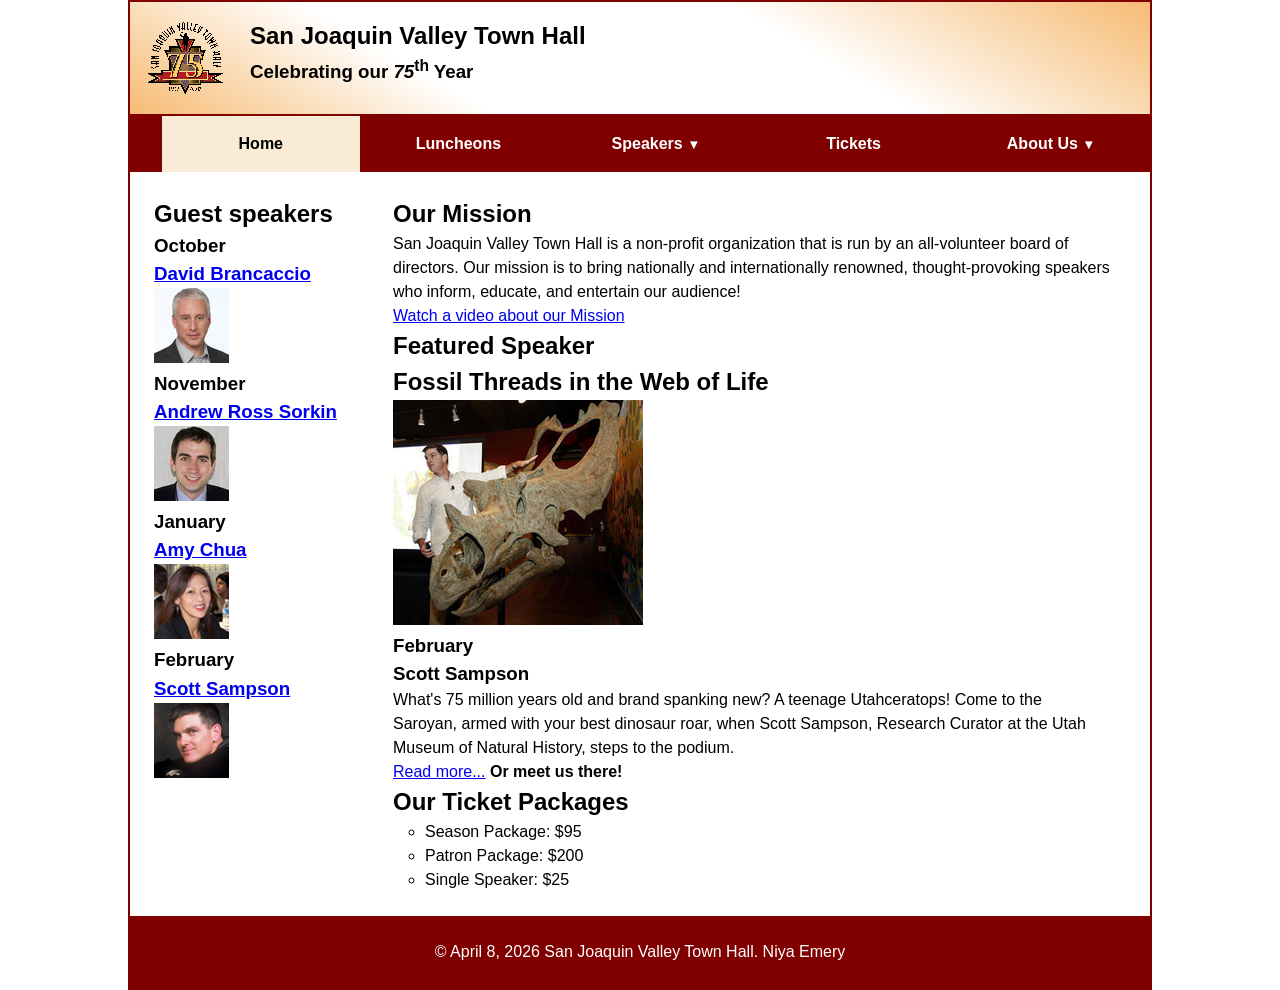
<file: index.html>
<!DOCTYPE html>
<html lang="en">
<head>
    <meta charset="utf-8">
    <title>San Joaquin Valley Town Hall</title>
    <link rel="stylesheet" href="styles/main.css">
</head>
<body>
    <header>
        <img src="images/town_hall_logo.gif" alt="Town Hall logo">
        <h2>San Joaquin Valley Town Hall</h2>
        <h3>Celebrating our <em class="large">75</em><sup>th</sup> Year</h3>
    </header>

    <nav class="navbar">
        <ul class="menu">
            <li><a class="current">Home</a></li>
            <li><a href="#">Luncheons</a></li>
            <li>
                <a href="#">Speakers <small>&#9660;</small></a>
                <ul class="submenu">
                    <li><a href="speakers/brancaccio.html">David Brancaccio</a></li>
                    <li><a href="speakers/sorkin.html">Andrew Ross Sorkin</a></li>
                    <li><a href="speakers/chua.html">Amy Chua</a></li>
                    <li><a href="speakers/sampson.html">Scott Sampson</a></li>
                </ul>
            </li>
            <li><a href="#">Tickets</a></li>
            <li>
                <a href="#">About Us <small>&#9660;</small></a>
                <ul class="submenu">
                    <li><a href="#">Our History</a></li>
                    <li><a href="#">Board of Directors</a></li>
                    <li><a href="#">Past Speakers</a></li>
                    <li><a href="#">Contact Us</a></li>
                </ul>
            </li>
        </ul>
    </nav>

    <main>
    <aside>
        <h2>Guest speakers</h2>
        <h3>October<br><a href="speakers/brancaccio.html">David Brancaccio</a></h3>
        <img src="images/brancaccio75.jpg" alt="David Brancaccio photo">
        
        <h3>November<br><a href="speakers/sorkin.html">Andrew Ross Sorkin</a></h3>
        <img src="images/sorkin75.jpg" alt="Andrew Ross Sorkin photo">
        
        <h3>January<br><a href="speakers/chua.html">Amy Chua</a></h3>
        <img src="images/chua75.jpg" alt="Amy Chua photo">
        
        <h3>February<br><a href="speakers/sampson.html">Scott Sampson</a></h3>
        <img src="images/sampson75.jpg" alt="Scott Sampson photo">
    </aside>

    <section>
        <h2>Our Mission</h2>
        <p>San Joaquin Valley Town Hall is a non-profit organization that is run by an 
            all-volunteer board of directors. Our mission is to bring nationally and 
            internationally renowned, thought-provoking speakers who inform, educate, 
            and entertain our audience!</p>
        
        <p><a href="https://www.youtube.com">Watch a video about our Mission</a></p>

        <h1>Featured Speaker</h1>
        <article class="featured">
            <h2>Fossil Threads in the Web of Life</h2>
            <img src="images/sampson_dinosaur.jpg" alt="Scott Sampson with dinosaur">
            <h3>February<br>Scott Sampson</h3>
            <p>What's 75 million years old and brand spanking new? A teenage Utahceratops! 
            Come to the Saroyan, armed with your best dinosaur roar, when Scott Sampson, Research 
            Curator at the Utah Museum of Natural History, steps to the podium.</p>
            <p><a href="speakers/sampson.html">Read more...</a>&nbsp;<b>Or meet us there!</b></p>
        </article>

        <h2>Our Ticket Packages</h2>
        <ul>
            <li>Season Package: $95</li>
            <li>Patron Package: $200</li>
            <li>Single Speaker: $25</li>
        </ul>
    </section>
</main>
    <footer>
        <p>&copy; April 8, 2026 San Joaquin Valley Town Hall. Niya Emery</p>
    </footer>
</body>
</html>
</file>
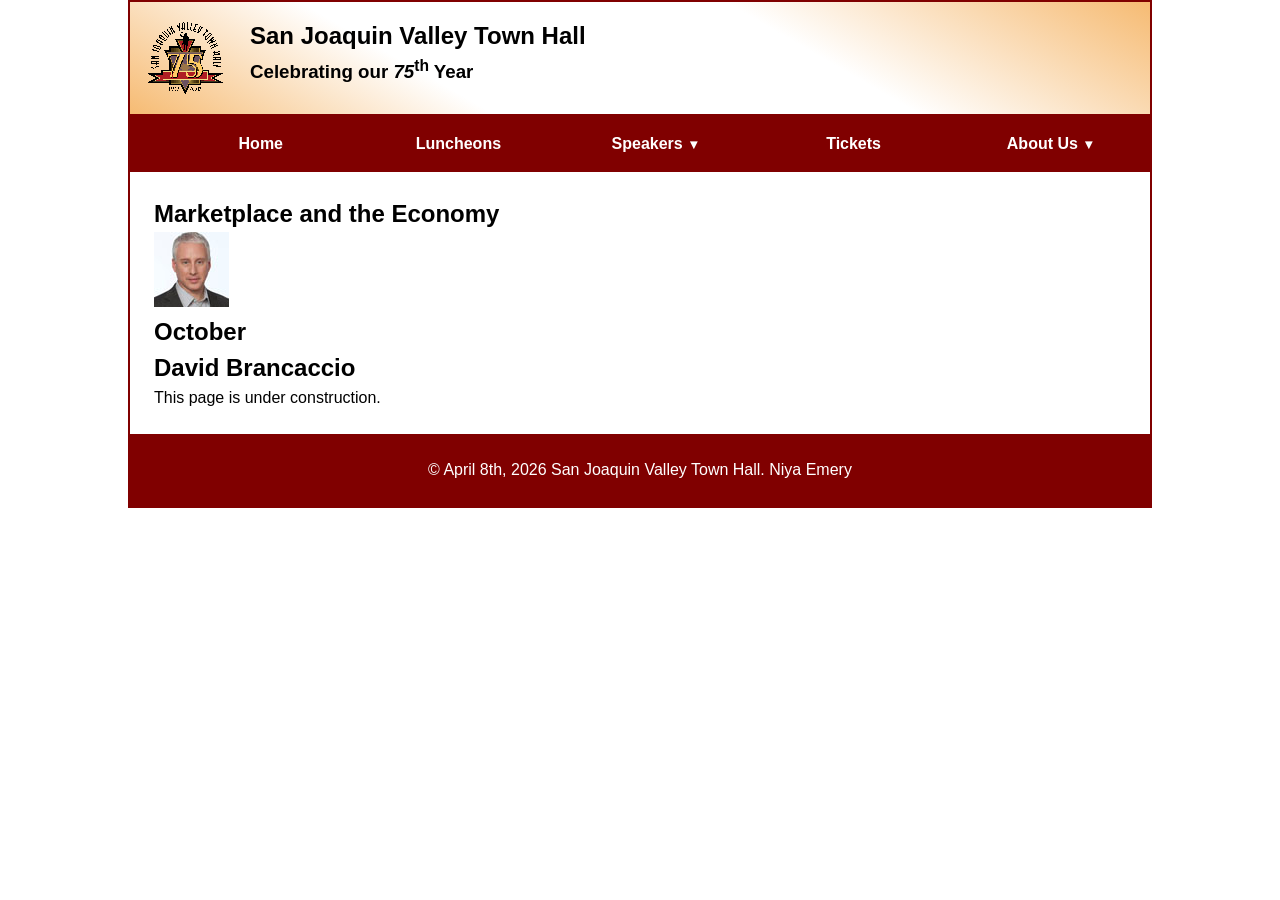
<file: speakers/brancaccio.html>
<!DOCTYPE html>
<html lang="en">

<head>
	<meta charset="utf-8">
	<title>San Joaquin Valley Town Hall</title>
	<meta name="viewport" content="width=device-width, initial-scale=1">
	<link rel="icon" href="../images/favicon.ico">
	<link rel="stylesheet" href="../styles/main.css"> </head>

<body>
	<header>
		<img src="../images/town_hall_logo.gif" alt="Town Hall logo">
		<h2>San Joaquin Valley Town Hall</h2>
		<h3>Celebrating our <em class="large">75</em><sup>th</sup> Year</h3>
	</header>

	<nav class="navbar">
		<ul class="menu">
			<li><a href="../index.html">Home</a></li> 
			<li><a href="#">Luncheons</a></li>
			<li>
				<a href="#">Speakers <small>&#9660;</small></a>
				<ul class="submenu">
					<li><a href="brancaccio.html" class="current">David Brancaccio</a></li>
					<li><a href="sorkin.html">Andrew Ross Sorkin</a></li>
					<li><a href="chua.html">Amy Chua</a></li>
					<li><a href="sampson.html">Scott Sampson</a></li>
				</ul>
			</li>
			<li><a href="#">Tickets</a></li>
			<li>
				<a href="#">About Us <small>&#9660;</small></a>
				<ul class="submenu">
					<li><a href="#">Our History</a></li>
					<li><a href="#">Board of Directors</a></li>
					<li><a href="#">Past Speakers</a></li>
					<li><a href="#">Contact Us</a></li>
				</ul>
			</li>
		</ul>
	</nav>

	<main>
		<section class="speaker"> <h1>Marketplace and the Economy</h1>
			<article>
				<img src="../images/brancaccio75.jpg" alt="David Brancaccio">
				<h2>October<br>David Brancaccio</h2>
				<p>This page is under construction.</p>
			</article>
		</section>
	</main>

	<footer>
		<p>&copy; April 8th, 2026 San Joaquin Valley Town Hall. Niya Emery</p>
	</footer>
</body>
</html>
</file>
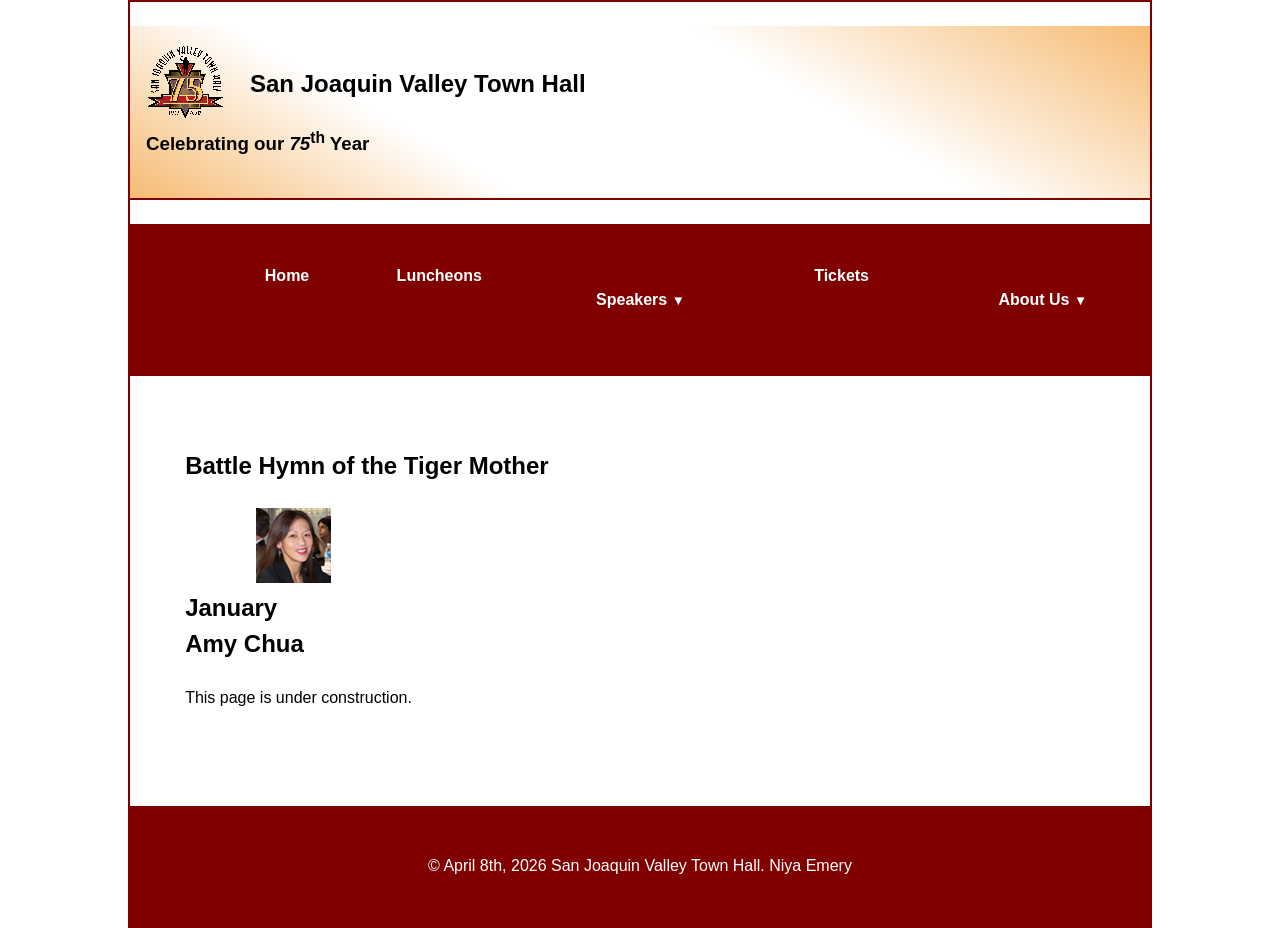
<file: speakers/chua.html>
<!DOCTYPE html>
<html lang="en">

<head>
    <meta charset="utf-8">
    <title>San Joaquin Valley Town Hall</title>
    <meta name="viewport" content="width=device-width, initial-scale=1">
    <link rel="icon" href="../images/favicon.ico">
    <link rel="stylesheet" href="../styles/main.css"> </head>

<body>
    <header>
        <img src="../images/town_hall_logo.gif" alt="Town Hall logo">
        <h2>San Joaquin Valley Town Hall</h2>
        <h3>Celebrating our <em class="large">75</em><sup>th</sup> Year</h3>
    </header>

    <nav class="navbar">
        <ul class="menu">
            <li><a href="../index.html">Home</a></li> <li><a href="#">Luncheons</a></li>
            <li>
                <a href="#">Speakers <small>&#9660;</small></a>
                <ul class="submenu">
                    <li><a href="brancaccio.html">David Brancaccio</a></li>
                    <li><a href="sorkin.html">Andrew Ross Sorkin</a></li>
                    <li><a href="chua.html" class="current">Amy Chua</a></li>
                    <li><a href="sampson.html">Scott Sampson</a></li>
                </ul>
            </li>
            <li><a href="#">Tickets</a></li>
            <li>
                <a href="#">About Us <small>&#9660;</small></a>
                <ul class="submenu">
                    <li><a href="#">Our History</a></li>
                    <li><a href="#">Board of Directors</a></li>
                    <li><a href="#">Past Speakers</a></li>
                    <li><a href="#">Contact Us</a></li>
                </ul>
            </li>
        </ul>
    </nav>

    <main>
        <section class="speaker">
            <h1>Battle Hymn of the Tiger Mother</h1>
            <article>
                <img src="../images/chua75.jpg" alt="Amy Chua">
                <h2>January<br>Amy Chua</h2>
                <p>This page is under construction.</p>
            </article>
        </section>
    </main>

    <footer>
        <p>&copy; April 8th, 2026 San Joaquin Valley Town Hall. Niya Emery</p>
    </footer>
</body>
</html>
</file>
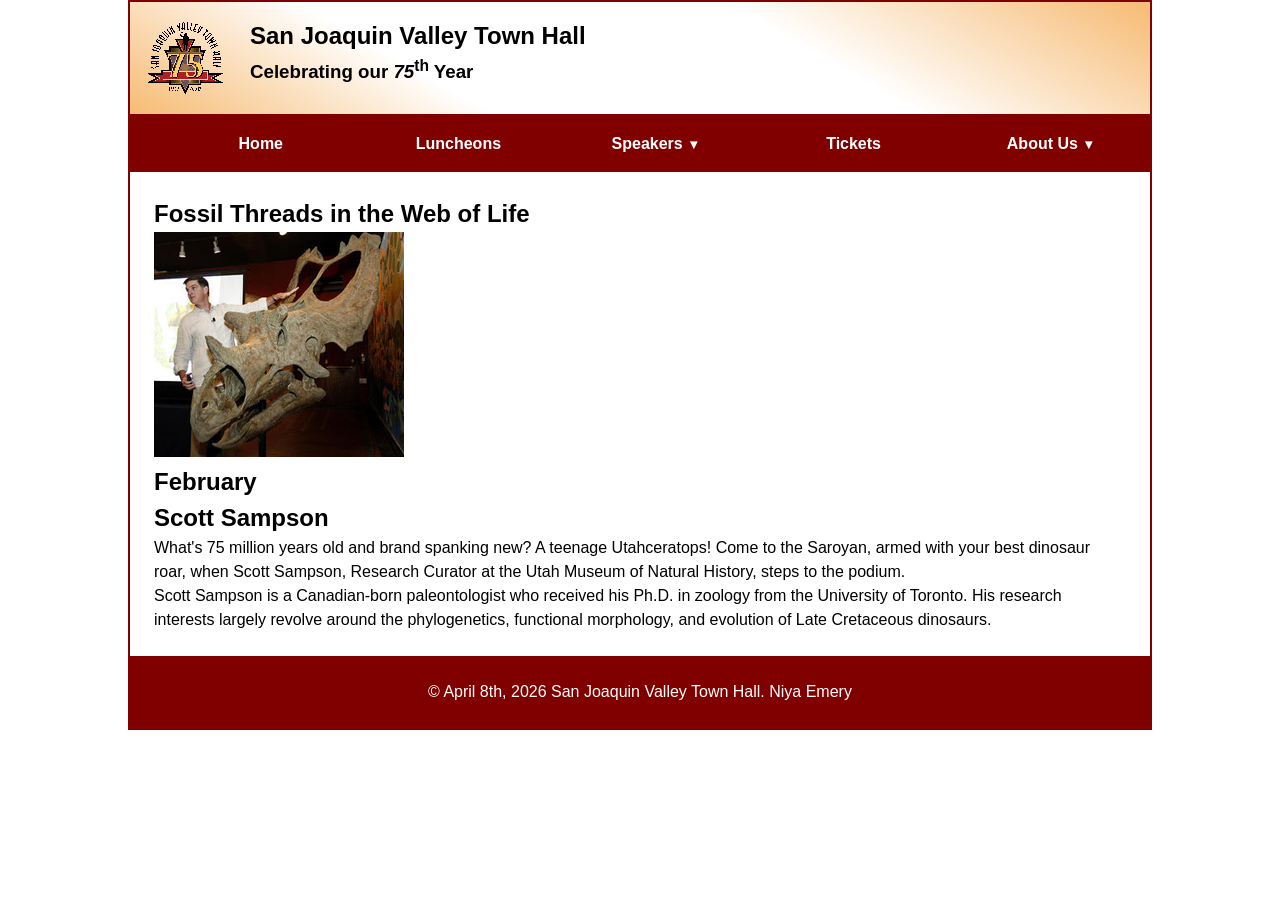
<file: speakers/sampson.html>
<!DOCTYPE html>
<html lang="en">

<head>
    <meta charset="utf-8">
    <title>San Joaquin Valley Town Hall</title>
    <meta name="viewport" content="width=device-width, initial-scale=1">
    <link rel="icon" href="../images/favicon.ico">
    <link rel="stylesheet" href="../styles/main.css"> </head>

<body>
    <header>
        <img src="../images/town_hall_logo.gif" alt="Town Hall logo">
        <h2>San Joaquin Valley Town Hall</h2>
        <h3>Celebrating our <em class="large">75</em><sup>th</sup> Year</h3>
    </header>

    <nav class="navbar"> <ul class="menu">
            <li><a href="../index.html">Home</a></li> <li><a href="#">Luncheons</a></li>
            <li>
                <a href="#">Speakers <small>&#9660;</small></a>
                <ul class="submenu">
                    <li><a href="brancaccio.html">David Brancaccio</a></li>
                    <li><a href="sorkin.html">Andrew Ross Sorkin</a></li>
                    <li><a href="chua.html">Amy Chua</a></li>
                    <li><a href="sampson.html" class="current">Scott Sampson</a></li>
                </ul>
            </li>
            <li><a href="#">Tickets</a></li>
            <li>
                <a href="#">About Us <small>&#9660;</small></a>
                <ul class="submenu">
                    <li><a href="#">Our History</a></li>
                    <li><a href="#">Board of Directors</a></li>
                    <li><a href="#">Past Speakers</a></li>
                    <li><a href="#">Contact Us</a></li>
                </ul>
            </li>
        </ul>
    </nav>

    <main>
        <section class="speaker">
            <h1>Fossil Threads in the Web of Life</h1>
            <article>
                <img src="../images/sampson_dinosaur.jpg" alt="Scott Sampson with dinosaur">
                <h2>February<br>Scott Sampson</h2>
                <p>What's 75 million years old and brand spanking new? A teenage Utahceratops! Come to the Saroyan, armed with your best dinosaur roar, when Scott Sampson, Research Curator at the Utah Museum of Natural History, steps to the podium.</p>
                <p>Scott Sampson is a Canadian-born paleontologist who received his Ph.D. in zoology from the University of Toronto. His research interests largely revolve around the phylogenetics, functional morphology, and evolution of Late Cretaceous dinosaurs.</p>
            </article>
        </section>
    </main>

    <footer>
        <p>&copy; April 8th, 2026 San Joaquin Valley Town Hall. Niya Emery</p>
    </footer>
</body>
</html>
</file>
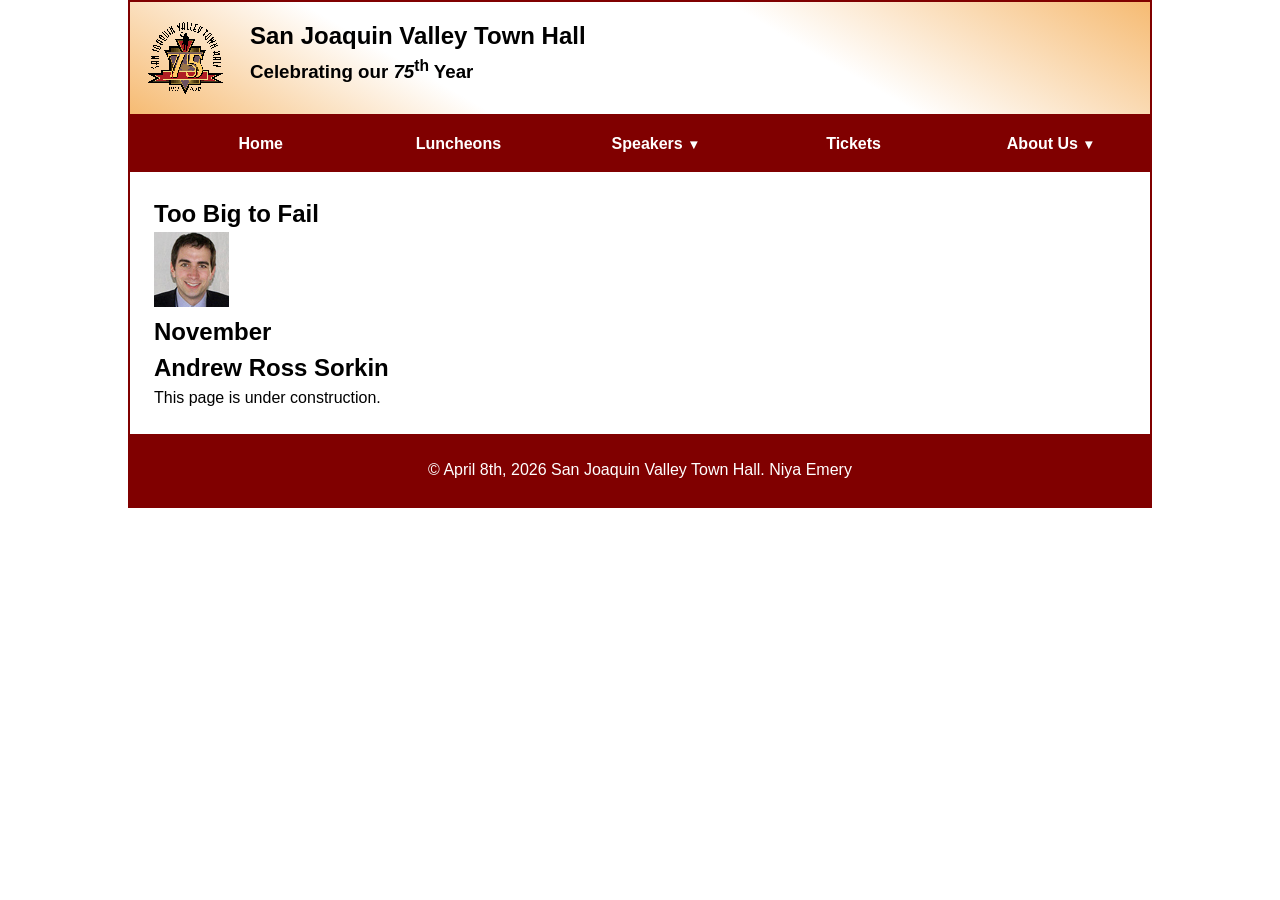
<file: speakers/sorkin.html>
<!DOCTYPE html>
<html lang="en">

<head>
    <meta charset="utf-8">
    <title>San Joaquin Valley Town Hall</title>
    <meta name="viewport" content="width=device-width, initial-scale=1">
    <link rel="icon" href="../images/favicon.ico">
    <link rel="stylesheet" href="../styles/main.css"> </head>

<body>
    <header>
        <img src="../images/town_hall_logo.gif" alt="Town Hall logo">
        <h2>San Joaquin Valley Town Hall</h2>
        <h3>Celebrating our <em class="large">75</em><sup>th</sup> Year</h3>
    </header>

    <nav class="navbar"> <ul class="menu">
            <li><a href="../index.html">Home</a></li> <li><a href="#">Luncheons</a></li>
            <li>
                <a href="#">Speakers <small>&#9660;</small></a>
                <ul class="submenu">
                    <li><a href="brancaccio.html">David Brancaccio</a></li>
                    <li><a href="sorkin.html" class="current">Andrew Ross Sorkin</a></li>
                    <li><a href="chua.html">Amy Chua</a></li>
                    <li><a href="sampson.html">Scott Sampson</a></li>
                </ul>
            </li>
            <li><a href="#">Tickets</a></li>
            <li>
                <a href="#">About Us <small>&#9660;</small></a>
                <ul class="submenu">
                    <li><a href="#">Our History</a></li>
                    <li><a href="#">Board of Directors</a></li>
                    <li><a href="#">Past Speakers</a></li>
                    <li><a href="#">Contact Us</a></li>
                </ul>
            </li>
        </ul>
    </nav>

    <main>
        <section class="speaker"> <h1>Too Big to Fail</h1>
            <article>
                <img src="../images/sorkin75.jpg" alt="Andrew Ross Sorkin">
                <h2>November<br>Andrew Ross Sorkin</h2>
                <p>This page is under construction.</p>
            </article>
        </section>
    </main>

    <footer>
        <p>&copy; April 8th, 2026 San Joaquin Valley Town Hall. Niya Emery</p>
    </footer>
</body>
</html>
</file>
<file: styles/main.css>
:root {
    --accent-color: #800000;
    --gradient-color: #f6bb73;
    --light-menu: #ffffff;
    --mid-menu: #faebd7; 
    --dark-menu: #000000;
}

/* Global Reset */
* {
    margin: 0;
    padding: 0;
    box-sizing: border-box;
}

body {
    font-family: Arial, Helvetica, sans-serif;
    width: min(95%, 1024px);
    margin: auto;
    border: 2px solid var(--accent-color);
    line-height: 1.5;
}


header {
    display: flow-root; 
    padding: 1em;
    background-image: linear-gradient(30deg, var(--gradient-color) 0%, white 30%, white 65%, var(--gradient-color) 100%);
    border-bottom: 2px solid var(--accent-color);
}

header img {
    float: left;
    width: clamp(60px, 15%, 80px);
    margin-right: 1.5em;
}


.navbar {
    background-color: var(--accent-color);
    width: 100%;
}

.menu {
    display: flex;
    list-style: none;
}

.menu li {
    flex: 1; /* Distributes 5 items evenly (20% each) */
    text-align: center;
    position: relative; /* Anchor for the dropdown */
}

.navbar a {
    display: block; /* Required to give the red bar height */
    padding: 1em 0;
    text-decoration: none;
    color: var(--light-menu);
    font-weight: bold;
}

.navbar a:hover, .navbar a:focus, .navbar a.current {
    background-color: var(--mid-menu);
    color: var(--dark-menu);
}


.submenu {
    display: none;
    position: absolute;
    top: 100%;
    left: 0;
    width: 100%;
    background-color: var(--accent-color);
    z-index: 1000;
    list-style: none;
    box-shadow: 0 4px 8px rgba(0,0,0,0.2);
}

.submenu li {
    text-align: left;
}

.submenu li a {
    padding: 10px 15px;
    border-top: 1px solid rgba(255,255,255,0.1);
}


.menu li:hover .submenu {
    display: block;
}


main {
    display: flex;
    padding: 1.5em;
}

section {
    flex: 3;
    padding-right: 1em;
}

aside {
    flex: 1;
}


ul {
    margin-left: 2em;
    list-style-type: circle;
}

/* Footer Fix */
footer {
    background-color: var(--accent-color);
    color: white;
    text-align: center;
    padding: 1.5em;
    clear: both;
}
</file>
